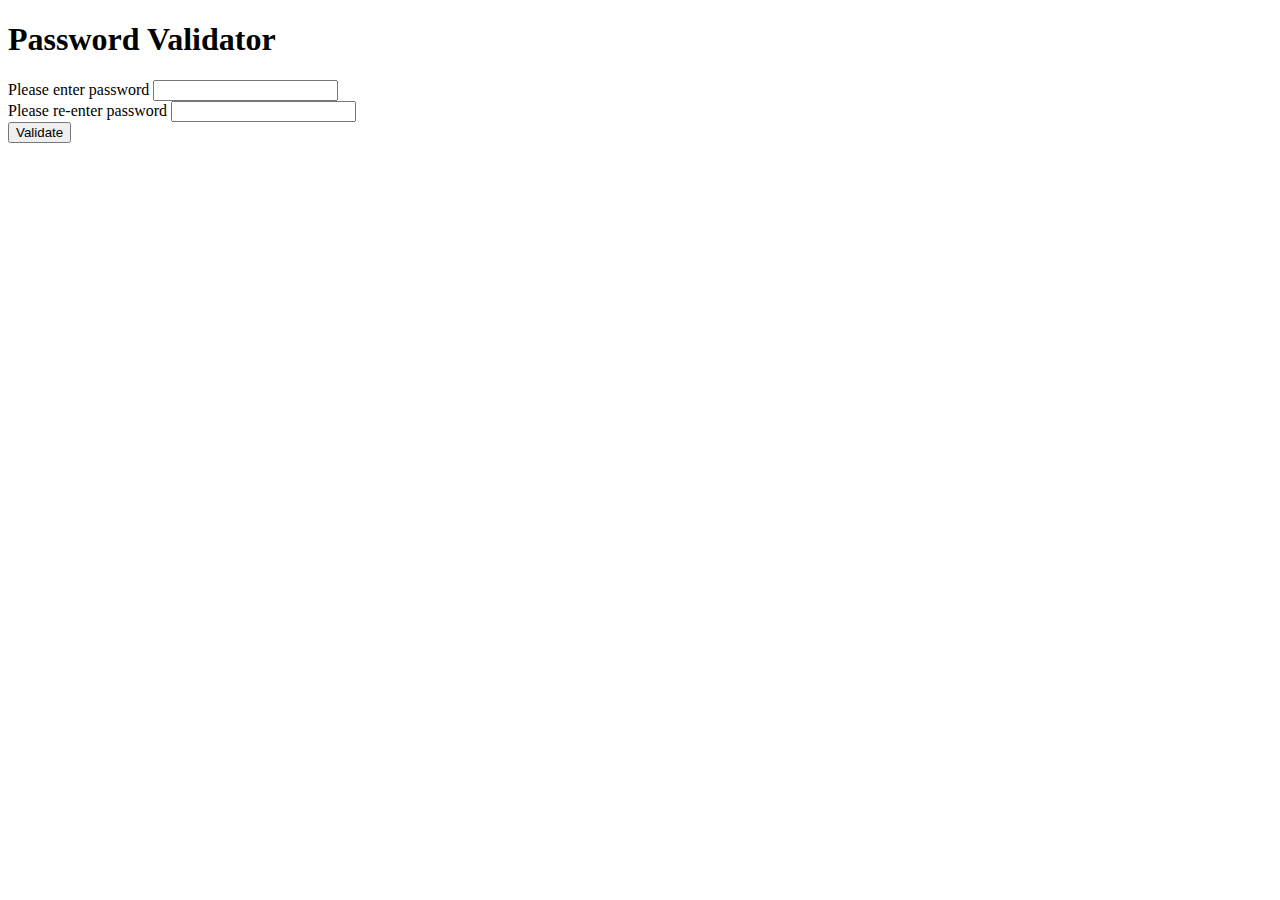
<file: Exercise1/index.html>
<!DOCTYPE html>
<html>
<head>
  <title>EECS 448 - Lab 3 - Exercise 1</title>
  <link type="text/css" rel="stylesheet" href="/css/style.css">
  <script type="text/javascript" src="../js/Exercise1.js" defer></script>
</head>
<body>
  <h1>Password Validator</h1>
  Please enter password
  <input class="password-1" type="password">
  <br>

  Please re-enter password
  <input class="password-2" type="password">
  <br>
  <button class="submit-button">Validate</button>

</body>
</html>
</file>
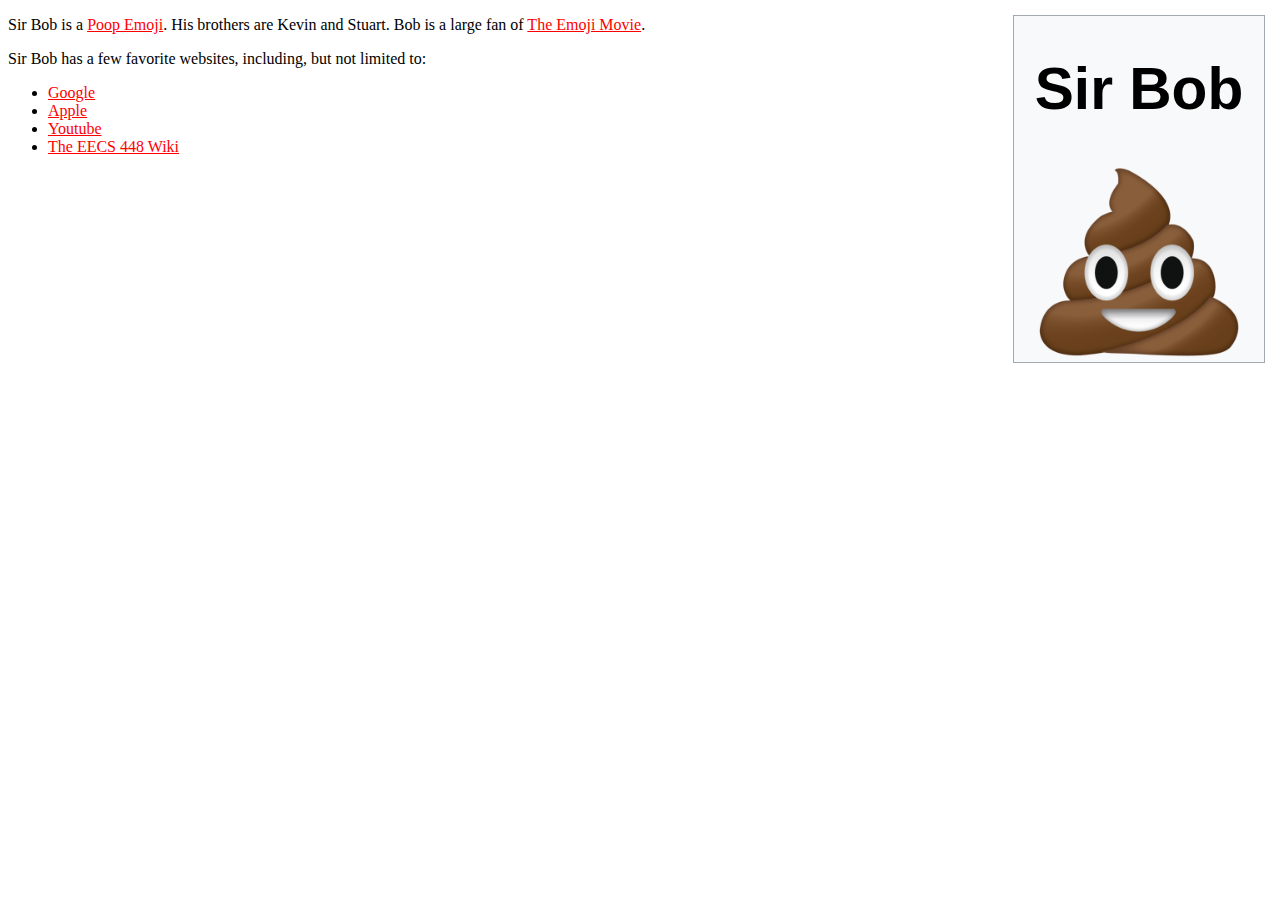
<file: Exercise3/index.html>
<!--
  @Filename: index.html
  @Author:   Ben Sokol <Ben>
  @Email:    bensokol@ku.edu
  @Created:  September 23rd, 2017 [9:01pm]
  @Modified: September 24th, 2017 [12:06am]

  Copyright (C) 2017 by Ben Sokol. All Rights Reserved.
-->


<!DOCTYPE html>
<html>
<head>
  <title>EECS 448 - Lab 3 - Exercise 3</title>
  <link type="text/css" rel="stylesheet" href="../css/style.css">
</head>
<body>
  <div class="infobox">
    <h1 class="infobox">Sir Bob</h1>
    <a href="https://en.wikipedia.org/wiki/Pile_of_Poo_emoji">
      <div class="profile-picture"></div>
    </a>
  </div>
  <div class="biography">
    <p>
      Sir Bob is a <a href="https://en.wikipedia.org/wiki/Pile_of_Poo_emoji">Poop Emoji</a>.
      His brothers are Kevin and Stuart. Bob is a large fan of <a href="https://en.wikipedia.org/wiki/The_Emoji_Movie">The Emoji Movie</a>.
    </p>
    <p class="favorite-links">
      Sir Bob has a few favorite websites, including, but not limited to:
      <ul>
        <li><a href="https://www.google.com">Google</a></li>
        <li><a href="https://www.apple.com">Apple</a></li>
        <li><a href="https://www.youtube.com">Youtube</a></li>
        <li><a href="https://wiki.ittc.ku.edu/ittc_wiki/index.php/EECS448">The EECS 448 Wiki</a></li>
      </ul>
    </p>
    <br><br><iframe width="427" height="240" src="https://www.youtube.com/embed/1xv_FeBGzfk" frameborder="0" allowfullscreen></iframe>
  </div>

</body>
</html>
</file>
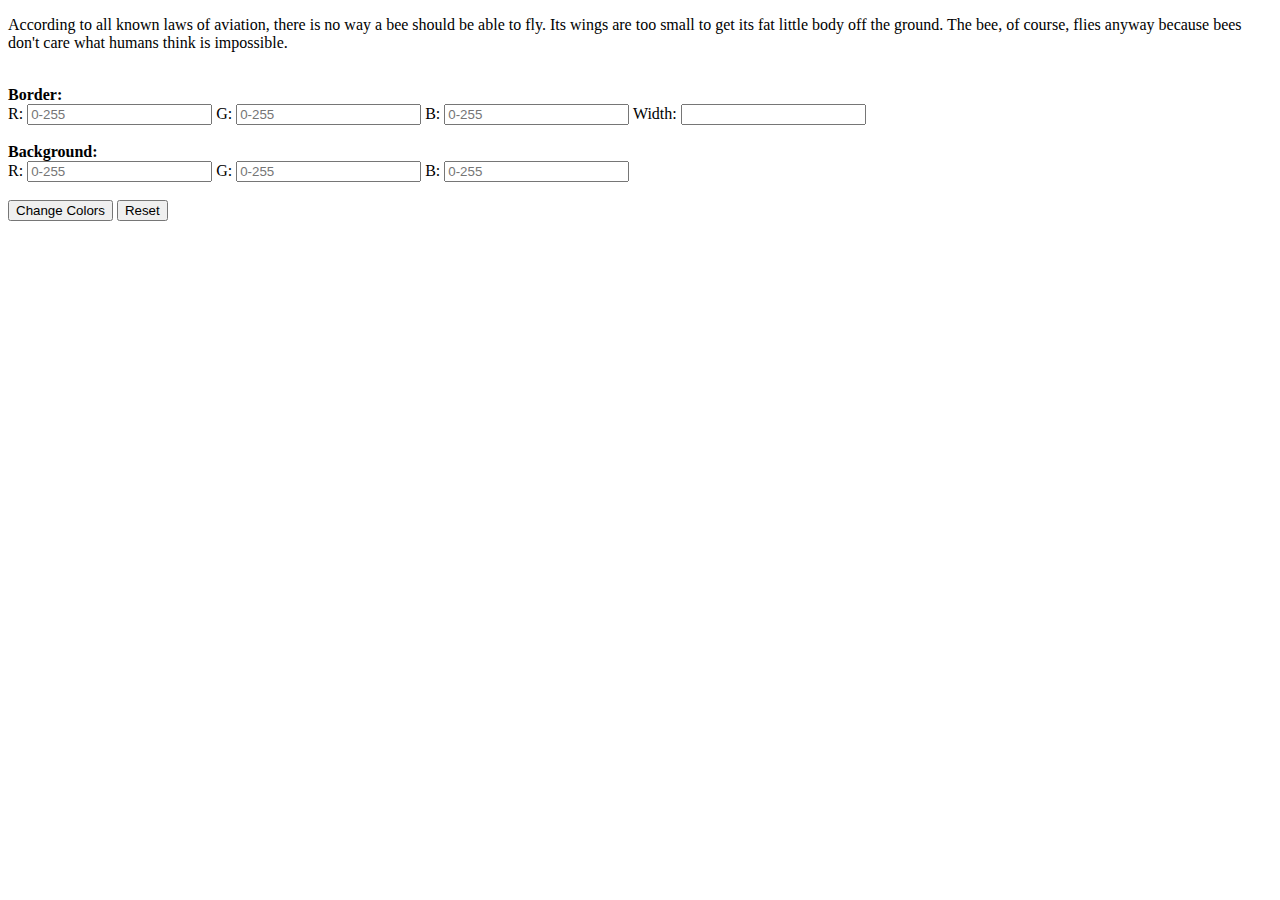
<file: Exercise4/index.html>
<!--
@Filename: index.html
@Author:   Ben Sokol <Ben>
@Email:    bensokol@ku.edu
@Created:  September 23rd, 2017 [9:01pm]
@Modified: September 24th, 2017 [1:08am]

Copyright (C) 2017 by Ben Sokol. All Rights Reserved.
-->


<!DOCTYPE html>
<html>
<head>
  <title>EECS 448 - Lab 3 - Exercise 4</title>
  <link type="text/css" rel="stylesheet" href="../css/style.css">
  <script type="text/javascript" src="../js/Exercise4.js" defer></script>
</head>
<body>
  <p class="js-color">
    According to all known laws
    of aviation,

    there is no way a bee
    should be able to fly.

    Its wings are too small to get
    its fat little body off the ground.

    The bee, of course, flies anyway

    because bees don't care
    what humans think is impossible.
  </p>
  <br>
  <strong>Border:</strong>
  <br>
  R: <input class="red-Border-value" placeholder="0-255"></input>
  G: <input class="green-Border-value" placeholder="0-255"></input>
  B: <input class="blue-Border-value" placeholder="0-255"></input>
  Width: <input class="width-Border-value"></input>
  <br><br>
  <strong>Background:</strong>
  <br>
  R: <input class="red-Background-value" placeholder="0-255"></input>
  G: <input class="green-Background-value" placeholder="0-255"></input>
  B: <input class="blue-Background-value" placeholder="0-255"></input>
  <br><br>
  <button class="submit-button">Change Colors</button>
  <button class="reset-button">Reset</button>
</body>
</html>
</file>
<file: css/style.css>
/*
* @Filename: style.css
* @Author:   Ben Sokol <Ben>
* @Email:    bensokol@ku.edu
* @Created:  September 23rd, 2017 [8:57pm]
* @Modified: September 24th, 2017 [12:03am]
*
* Copyright (C) 2017 by Ben Sokol. All Rights Reserved.
*/


.img-slideshow {
  width: 320px;
  height: 200px;
}

.center {
  text-align: center;
}

.profile-picture {
  background-image: url("../img/Exercise3/Poop_Emoji.png");
  background-size: 100%;
  background-repeat: no-repeat;
  background-attachment: initial;
  width: 200px;
  height: 200px;
  margin: auto;
}

div.infobox {
  font-family: Sans-Serif;
  font-size: 22pt;
  font-style: bold;
  position: absolute;
  text-align: center;
  top: 15px;
  right: 15px;
  width: 250px;
  background-color: rgb(248,249,250);
  border: 1px solid rgb(163,169,176);
}

img.infobox {
  width: 200px;
}

.biography {
  width: calc(100% - 15px)
}

.biography a {
  color: red;
}

.biography a:hover {
  color: blue
}
</file>
